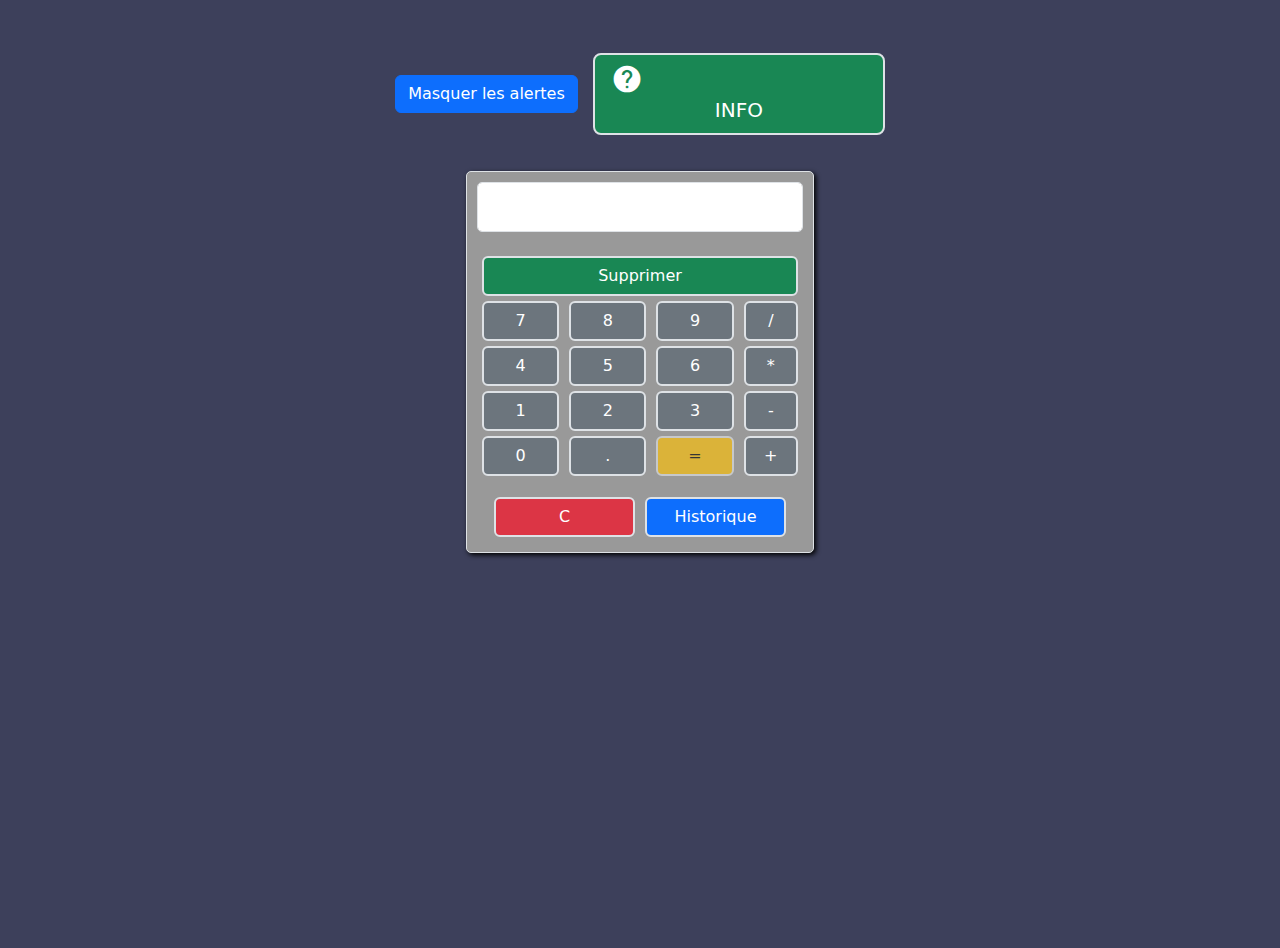
<file: index.html>
<!-- @format -->

<!DOCTYPE html>
<html lang="en">
  <head>
    <meta charset="UTF-8" />
    <meta
      http-equiv="X-UA-Compatible"
      content="IE=edge" />
    <meta
      name="viewport"
      content="width=device-width, initial-scale=1.0" />
    <link
      rel="stylesheet"
      href="./style.css" />
    <link
      rel="icon"
      href="./assets/img/fond-ecran.webp"
      type="image/webp" />

    <!-- BOOTSTRAP -->
    <link
      rel="stylesheet"
      href="https://cdn.jsdelivr.net/npm/bootstrap@5.2.3/dist/css/bootstrap.min.css" />
    <!-- MATERIAL ICONES (google fonts) -->
    <link
      href="https://fonts.googleapis.com/icon?family=Material+Icons"
      rel="stylesheet" />
    <!-- ANIMATE.CSS -->
    <link
      rel="stylesheet"
      href="https://cdnjs.cloudflare.com/ajax/libs/animate.css/4.1.1/animate.min.css" />
    <title>Calculatrice</title>
  </head>

  <body style="background-color: #3d405b; height: 100vh">
    <!-- Partie contenant des informations générales sur la page -->
    <header>
      <!-- Boutton info -->
      <div class="mt-5">
        <button  id="btnOnOff" type="button" class="btn btn-primary" onclick="toggleContenu()">Masquer les alertes</button>
        <button
          class="btn btn-lg btn-success border border-2"
          onclick="openInfoModale()">
          <span
            id="info-logo"
            class="material-icons">
            help_center
          </span>
          INFO
        </button>
      </div>

      <!-- Modal Info -->
      <div
        class="modal"
        id="info-modale">
        <div class="modal-dialog">
          <div class="modal-content">
            <div class="modal-header d-flex justify-content-between">
              <h5 class="modal-title">Voici les infos:</h5>
              <button
                type="button"
                class="btn-close"
                data-bs-dismiss="modal"
                aria-label="Close"></button>
            </div>
            <div class="modal-body">
              <div class="text-center bg-light mt-2 border border-5 mx-5 header">
                <div class="text-dark m-3">
                  <p>
                    <strong class="text-danger ">
                      CLAVIER/SOURIS
                    </strong>
                    pour
                    <strong class="text-secondary ">
                      INTERAGIR
                    </strong>
                    avec le site
                  </p>
                  <p>
                    <strong class="text-danger ">ENTRER</strong>
                    pour
                    <strong class="text-secondary ">
                      CALCULER
                    </strong>
                    votre saisie
                  </p>
                  <p>
                    <strong class="text-warning">ORANGE</strong>
                    veut dire qu'on attend
                    <br />
                    <strong class="text-secondary">
                      UN OPERATEUR SUIVI D'UN CHIFFRE
                    </strong>
                  </p>
                  <p>
                    <strong class="text-danger">
                      BACKSPACE
                    </strong>
                    pour
                    <strong class="text-success">
                      SUPPRIMER
                    </strong>
                  </p>
                  <h3>
                    <strong class="text-decoration-underline">Règles générales:</strong>
                  </h3>
                  <p>
                    <strong class="text-danger">Si Start</strong>
                    with
                    <strong class="text-success "
                      >Enter/=</strong
                    >
                    <strong class="text-dark">-></strong>
                    <strong class="text-primary"
                      >alert('Merci de commencer par un chiffre.')</strong
                    >.
                  </p>
                  <p>
                    <strong class="text-danger">Si 2x</strong>
                    <strong class="text-success "
                      >Symbols</strong
                    >
                    <strong class="text-dark">-></strong>
                    <strong class="text-primary">alerteSymbols()</strong>
                    <strong class="text-dark">-></strong> dernier <strong class="text-success"
                      >symbol</strong rentré,
                    supprimé.
                  </p>
                  <p>
                    <strong class="text-danger">Une opération complète</strong>
                    doit comprendre un <strong class="text-primary"
                      >chiffre</strong> après un symbol.
                  </p>

                  <br />
                </div>
              </div>
            </div>
          </div>
        </div>
      </div>
    </header>

   <!-- Partie s'occupant de l'alerte pour les symbols -->
    <div id="alerte-symbols" class="mx-auto text-center col-md-3"></div>
    <!-- Création du contenaire qui contiendra la calculatrice  -->
    <div class="container">
      <div class="row">
        <div class="col-md-6 col-lg-4 mx-auto d-flex align-items-center mt-3">
          <!-- Création de la calculatrice -->
          <div class="calculator border border-1">
            

            <!-- Input inaccessible car affiche seulement les résultats de saisies/calculs -->
            <input type="text" class="form-control" id="display" disabled />
            <br />
            <!-- Création des boutons de la calculatrice en débutant par la rangée du haut-->
                 <div class="row">    
                  <!-- Ajoutez le bouton "Supprimer" -->
                     <button id="btn-delete" class="btn btn-success border border-2 col" onclick="deleteLastInput()">Supprimer</button>
                 </div>
                 <!-- Ajout des touches de haut/gauche à bas/droite -->
            <div class="row">
              <button class="btn btn-secondary col border border-2" onclick="addToDisplay('7')">7</button>
              <button class="btn btn-secondary col border border-2" onclick="addToDisplay('8')">8</button>
              <button class="btn btn-secondary col border border-2" onclick="addToDisplay('9')">9</button>
              <button class="btn btn-secondary col-2 border border-2" onclick="addToDisplay('/')">/</button>
            </div>
            <div class="row">
              <button class="btn btn-secondary col border border-2" onclick="addToDisplay('4')">4</button>
              <button class="btn btn-secondary col border border-2" onclick="addToDisplay('5')">5</button>
              <button class="btn btn-secondary col border border-2" onclick="addToDisplay('6')">6</button>
              <button class="btn btn-secondary col-2 border border-2" onclick="addToDisplay('*')">*</button>
            </div>
            <div class="row">
              <button class="btn btn-secondary col border border-2" onclick="addToDisplay('1')">1</button>
              <button class="btn btn-secondary col border border-2" onclick="addToDisplay('2')">2</button>
              <button class="btn btn-secondary col border border-2" onclick="addToDisplay('3')">3</button>
              <button class="btn btn-secondary col-2 border border-2" onclick="addToDisplay('-')">-</button>
            </div>
            <div class="row">
              <button class="btn btn-secondary col border border-2" onclick="addToDisplay('0')">0</button>
              <button class="btn btn-secondary col border border-2" onclick="addToDisplay('.')">.</button>
              <button class="btn btn-secondary col border border-2" id="btn-enter" onclick="calculate()">=</button>
              <button class="btn btn-secondary col-2 border border-2" onclick="addToDisplay('+')">+</button>
              <div class="row mt-3">
                <button class="btn btn-danger col border border-2" onclick="reset()">C</button>
                <button class="btn btn-primary col border border-2" onclick="openHistoryModal()">Historique</button> 
              </div>            
            </div>
          </div>
        </div>
      </div>
    </div>
<br>
    <!-- Partie s'occupant de l'alerte historique -->
    <div id="alerte-historique" class="mx-auto text-center col-md-3"></div>

    <!-- Modal (fenêtre s'ouvrant)-->
    <div class="modal fade" id="historyModal">
      <div class="modal-dialog modal-dialog-centered modal-dialog-scrollable">
        <div class="modal-content">
          <div class="modal-header d-flex justify-content-between">
            <h5 class="modal-title" id="historyModalLabel">Historique des calculs</h5>
            <button type="button" class="btn-close" data-bs-dismiss="modal" aria-label="Close"></button>
          </div>
          <div class="modal-body" id="historyModalBody">
            <!-- Les données de l'historique seront ajoutées ici -->
          </div>
        </div>
      </div>
    </div>

    <script src="./index.js"></script>
    <script src="https://cdn.jsdelivr.net/npm/bootstrap@5.2.3/dist/js/bootstrap.bundle.min.js"></script>
  </body>
</html>
</file>
<file: style.css>
body {
  justify-content: center;
  align-items: center;
  height: 100vh;
  width: 100%;
  margin: 0;
  padding: 0;
}

header {
  width: fit-content;
  margin: 15px auto;
}
.header {
  border-radius: 20px;
}
#info-logo {
  display: flex;
  flex-direction: column;
  font-size: 2rem;
}
.calculator {
  background-color: #999;
  border: 1px solid #000;
  border-radius: 5px;
  padding: 10px;
  box-shadow: 2px 2px 5px #000;
}

.btn {
  margin: 5px;
}

.btn:hover {
  background-color: #000;
}

#display {
  background-color: #fff;
  border-radius: 5px;
  padding: 5px;
  text-align: right;
  font-size: 24px;
  height: 50px;
}
.row {
  margin: 0 !important;
}
</file>
